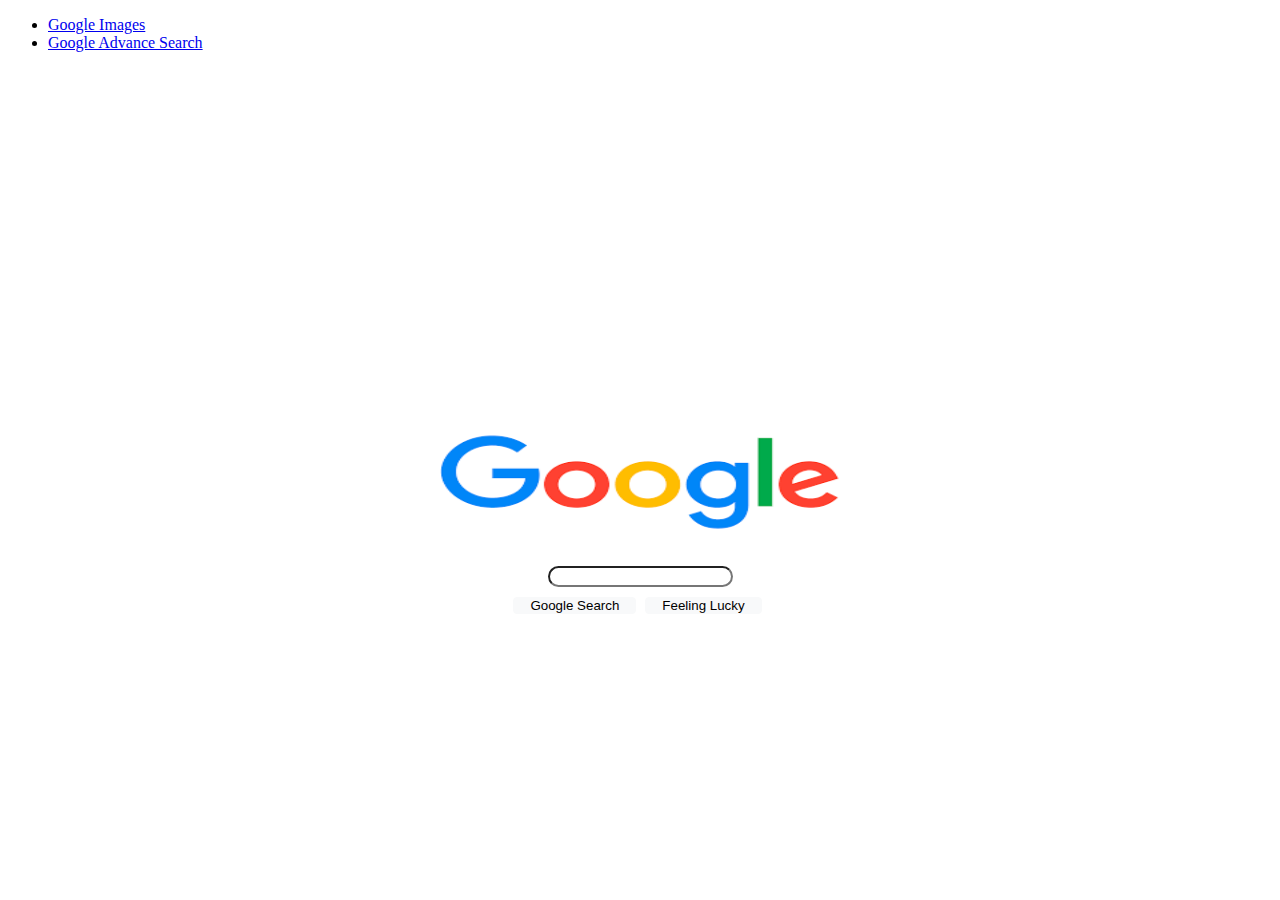
<file: index.html>
<!DOCTYPE html>
<html lang="en" class="h-100">
    <head>
        <title>Search</title>
        <link rel="stylesheet" href="https://cdn.jsdelivr.net/npm/bootstrap@4.5.3/dist/css/bootstrap.min.css" integrity="sha384-TX8t27EcRE3e/ihU7zmQxVncDAy5uIKz4rEkgIXeMed4M0jlfIDPvg6uqKI2xXr2" crossorigin="anonymous">
        <link rel="styleSheet" href="styles.css">
    </head>
    <body class="h-100">
        <div>
            <ul class="nav justify-content-end">
                <li class="nav-item">
                  <a class="nav-link active" href="Image_Search.html">Google Images</a>
                </li>
                <li class="nav-item">
                  <a class="nav-link" href="Advance_Search.html">Google Advance Search</a>
                </li>
              </ul>
        </div>
        <div class="container h-100">
            <div class=”col-6 align-self-center h-100”>
                
                <div id="centrar" class=”card card-block h-100”>
                    
                    <form id="search" action="https://google.com/search" class="my-auto">
                    <img class="google-img" src="google logo.png" alt="Googles Logo" height="160" width="400">
                    <div class="form-row">
                        <div class="col-8 center">
                        <input type="text" id="bar" name="q" class="form-control">
                        </div>
                    </div>
                    <div>
                        <input class="button" type="submit" value="Google Search">
                        <input class="button" name="btnI" type="submit" data-ved="0ahUKEwjivN3nrsTsAhWh1FKkHZhODU0Q19QECAs" value="Feeling Lucky">
                        
                    </div>
                </div>
                    </form>
            </div> 
        </div>       
    </body>
</html>
</file>
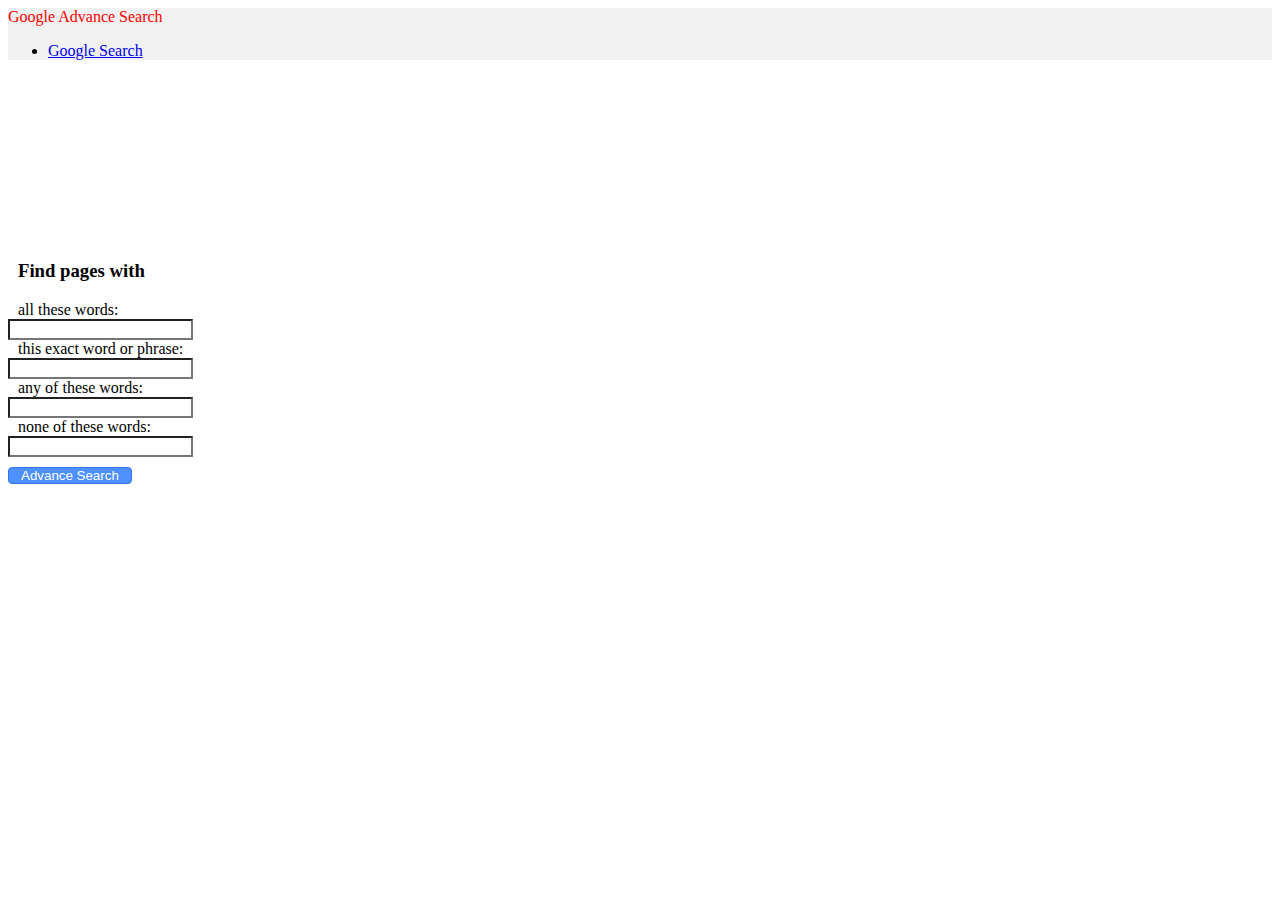
<file: Advance_Search.html>
<!DOCTYPE html>
<html lang="en" class="h-100">
    <head>
        <title>Search</title>
        <link rel="stylesheet" href="https://cdn.jsdelivr.net/npm/bootstrap@4.5.3/dist/css/bootstrap.min.css" integrity="sha384-TX8t27EcRE3e/ihU7zmQxVncDAy5uIKz4rEkgIXeMed4M0jlfIDPvg6uqKI2xXr2" crossorigin="anonymous">
        <link rel="styleSheet" href="styles.css">
    </head>
    <body class="h-100">
        <div>
            <nav id="navbar" class="navbar navbar-expand-lg navbar-light bg-light justify-content-between">
                <a id="Advance_search" class="navbar-brand">Google Advance Search</a>
                <ul class="nav">
                    <li class="nav-item">
                    <a id="link" class="nav-link active justify-content-end" href="index.html">Google Search</a>
                    </li>
                </ul>
            </nav>
        </div>
        <div class="container-fluid h-100">
            <div class=””>
                
                <div id="centrar" class=”card card-block h-100”>
                    
                    <form id="" action="https://google.com/search" class="my-auto">
                    <div >
                        <div class="">
                            <div class="row col-sm-3 col-md-3 col-lg-3 col-xl-3 label-adv">
                                <h3>Find pages with</h3>
                            </div>
                            <div class="form-group row ">
                                <label for="instructions" class="col-sm-2 col-md-2 col-lg-2 col-xl-2 col-form-label label-adv">all these words:</label>
                                <div class="col-sm-6">
                                <input type="text" name="as_q" class="border form-control">
                                </div>
                            </div>
                        <div class="form-group row ">
                            <label for="instructions" class="col-sm-2 col-form-label label-adv">this exact word or phrase:</label>
                                <div class="col-sm-6">
                                <input type="text" name="as_epq" class="border form-control">
                                </div>
                        </div>
                        <div class="form-group row ">
                            <label for="instructions" class="col-sm-2 col-form-label label-adv">any of these words:</label>
                                <div class="col-sm-6">
                                <input type="text" name="as_oq" class="border  form-control">
                                </div>
                        </div>
                        <div class="form-group row ">
                            <label for="instructions" class="col-sm-2 col-form-label label-adv">none of these words:</label>
                            <div class="col-sm-6">
                            <input type="text" name="as_eq" class="border  form-control">
                            </div>
                        </div>
                        </div>
                    </div>
                    <div  class="row justify-content-end col-sm-8">
                        <input id="button" class="button" type="submit" value="Advance Search">
                    </div>
                </div>
                    </form>
            </div> 
        </div>       
    </body>
</html>
</file>
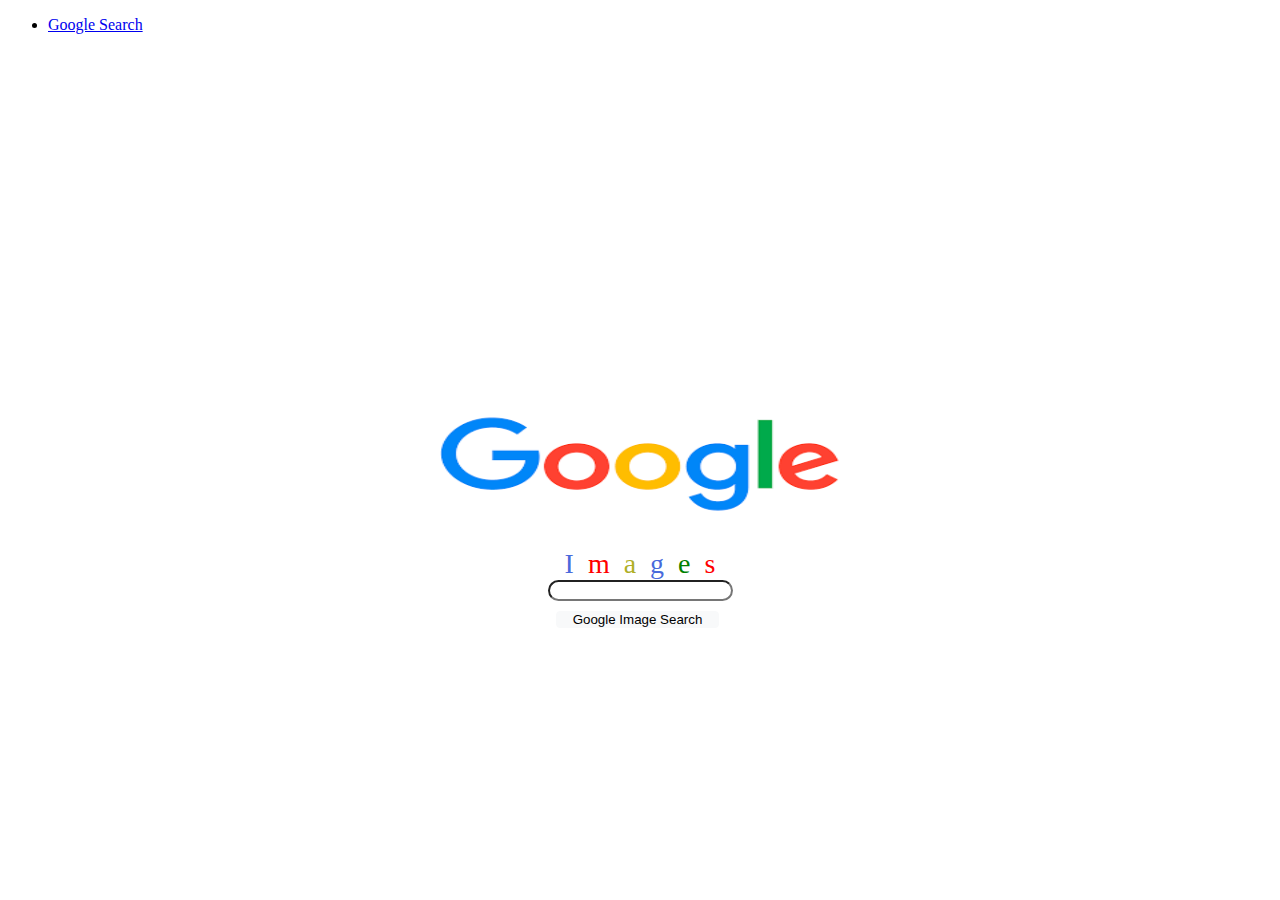
<file: Image_Search.html>
<!DOCTYPE html>
<html lang="en" class="h-100">
    <head>
        <title>Search</title>
        <link rel="stylesheet" href="https://cdn.jsdelivr.net/npm/bootstrap@4.5.3/dist/css/bootstrap.min.css" integrity="sha384-TX8t27EcRE3e/ihU7zmQxVncDAy5uIKz4rEkgIXeMed4M0jlfIDPvg6uqKI2xXr2" crossorigin="anonymous">
        <link rel="styleSheet" href="styles.css">
    </head>
    <body class="h-100">
        <div>
            <ul class="nav justify-content-end">
                <li class="nav-item">
                  <a class="nav-link active" href="index.html">Google Search</a>
                </li>
              </ul>
        </div>
        <div class="container h-100">
            <div class=”col-4 align-self-center h-100”>
                
                <div id="centrar" class=”card card-block h-100”>
                    
                    <form id="search" action="https://www.google.com/search" class="my-auto">
                    <img class="google-img" src="google logo.png" alt="Googles Logo" height="160" width="400">
                    <div>
                        <p id="Images" class="text-lg-center I">I</p>
                        <p id="Images" class="text-lg-center m">m</p>
                        <p id="Images" class="text-lg-center a">a</p>
                        <p id="Images" class="text-lg-center g">g</p>
                        <p id="Images" class="text-lg-center e">e</p>
                        <p id="Images" class="text-lg-center s">s</p>
                    </div>
                    <div class="form-row">
                        <div class="col-8 center">
                        <input type="text" id="bar" name="q" class="form-control">
                        <input type="hidden" name="tbm" value="isch">
                        <input type="hidden"  name="hl" value="EN">   
                    </div>
                    </div>
                    <div>
                        <input class="button" type="submit" value="Google Image Search">
                        
                    </div>
                </div>
                    </form>
            </div> 
        </div>       
    </body>
</html>
</file>
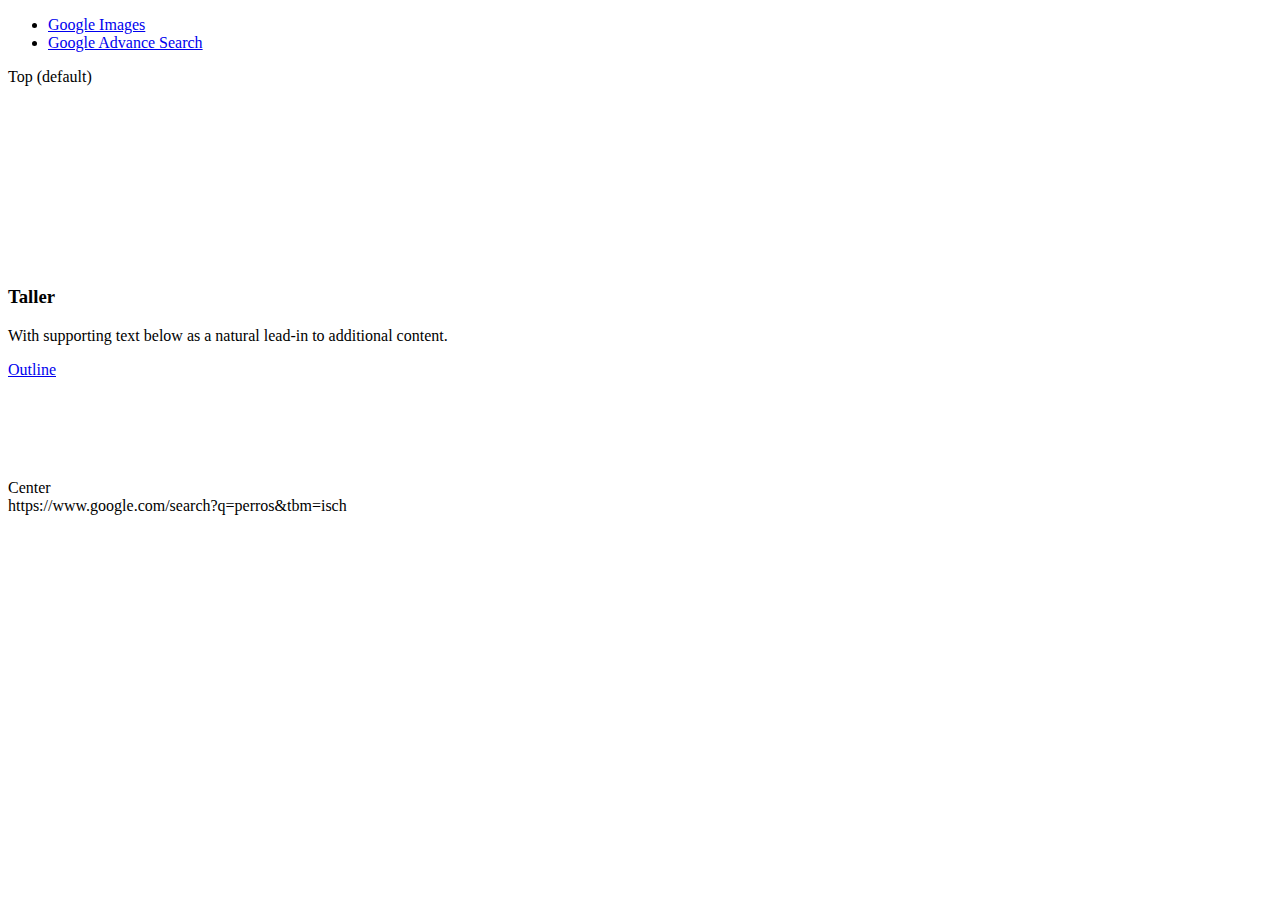
<file: pruebas.html>
<!DOCTYPE html>
<html lang="en" class="h-100">
    <head>
        <title>Search</title>
        <link rel="stylesheet" href="https://cdn.jsdelivr.net/npm/bootstrap@4.5.3/dist/css/bootstrap.min.css" integrity="sha384-TX8t27EcRE3e/ihU7zmQxVncDAy5uIKz4rEkgIXeMed4M0jlfIDPvg6uqKI2xXr2" crossorigin="anonymous">
        <link rel="styleSheet" href="styles.css">
    </head>
    <body class="h-100">
        <div>
            <ul class="nav justify-content-end">
                <li class="nav-item">
                  <a class="nav-link active" href="#">Google Images</a>
                </li>
                <li class="nav-item">
                  <a class="nav-link" href="#">Google Advance Search</a>
                </li>
              </ul>
        </div>
        <div class="container">
            <div class="row">
                <div class="col-4">
                    <div class="card card-body">Top (default)</div>
                </div>
                <div class="col-4">
                    <div id="centrar"class="card text-white bg-danger">
                        <div class="card-body">
                            <h3 class="card-title">Taller</h3>
                            <p class="card-text">With supporting text below as a natural lead-in to additional content.</p>
                            <a href="#" class="btn text-white border-light">Outline</a>
                        </div>
                    </div>
                </div>
                <div class="col-4 align-self-center">
                    <div class="card card-body">Center</div>
                </div>
            </div>
        </div>   
    </body>
</html>

https://www.google.com/search?q=perros&tbm=isch
</file>
<file: styles.css>
#search {
    text-align: center;
    align-items: center;
    position: relative;
    margin-top: 350px;
    margin-bottom: auto;
}

#centrar {
    margin-top: 200px;
    margin-bottom: 100px;
}

#bar {
    border-radius: 50px;
}

#Images {
    margin-right: 5px;
    margin-left: 5px;
    margin-bottom: auto;
    margin-top: 0px;
    display : inline;
    font-size: 28px;
}

#Advance_search{
    color:red;
}
#button {
    background-color:#4d90fe;
    border: 1px solid #3079ed;
    color:#fff;
    padding:0 12px;
}
#navbar{
    background-color: #f1f1f1 !important;
}

.button {
    margin-top: 10px;
    margin-right: 5px;
    background-color: #f8f9fa;
    border: #f8f9fa 1px solid;
    border-radius: 4px;
    text-align: center;
    padding:0 16px;
}

.center {
    margin-left: auto;
    margin-right: auto; 
}

.I {
    color:rgba(61, 98, 218, 0.945);
}
.m {
    color:red;
}
.a {
    color:rgba(170, 170, 23, 0.938);
}
.g {
    color:rgba(61, 98, 218, 0.945);
}
.e {
    color:green;
}
.s {
    color:red;
}

#link:hover {
    text-decoration: underline;
    color:black;
}

.label-adv{
    margin-left:10px;
}
.border{
    border-radius: 0%;
}
</file>
